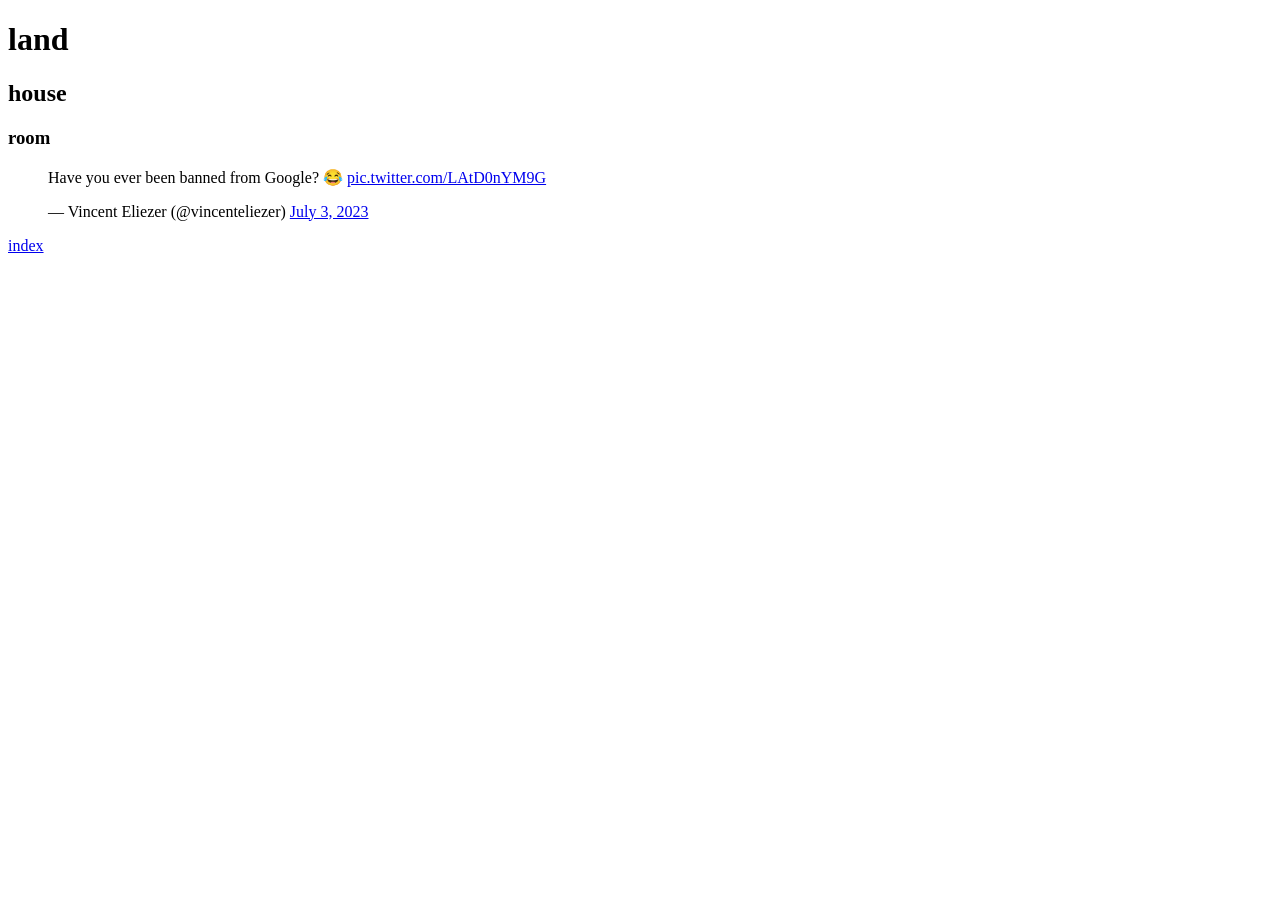
<file: tweets.html>
<!DOCTYPE html>
<html lang="en">
<head>
    <meta charset="UTF-8">
    <meta http-equiv="X-UA-Compatible" content="IE=edge">
    <meta name="viewport" content="width=device-width, initial-scale=1.0">
    <title>First site</title>
</head>
<body>
<p></p> 
<p></p>
<p></p>
<h1>land</h1>
<h2>house</h2>
<h3>room</h3>
<a href="https://www.holbertonschool.com/holberton-logo.png"
<img src="https://www.holbertonschool.com/holberton-logo.png" alt="holberton-logo"/>
</a>
<blockquote class="twitter-tweet" data-theme="dark"><p lang="en" dir="ltr">Have you ever been banned from Google? 😂 <a href="https://t.co/LAtD0nYM9G">pic.twitter.com/LAtD0nYM9G</a></p>&mdash; Vincent Eliezer (@vincenteliezer) <a href="https://twitter.com/vincenteliezer/status/1675904976910942209?ref_src=twsrc%5Etfw">July 3, 2023</a></blockquote> <script async src="https://platform.twitter.com/widgets.js" charset="utf-8"></script>
<a href="index.html">index </a>
</body>
</html>
</file>
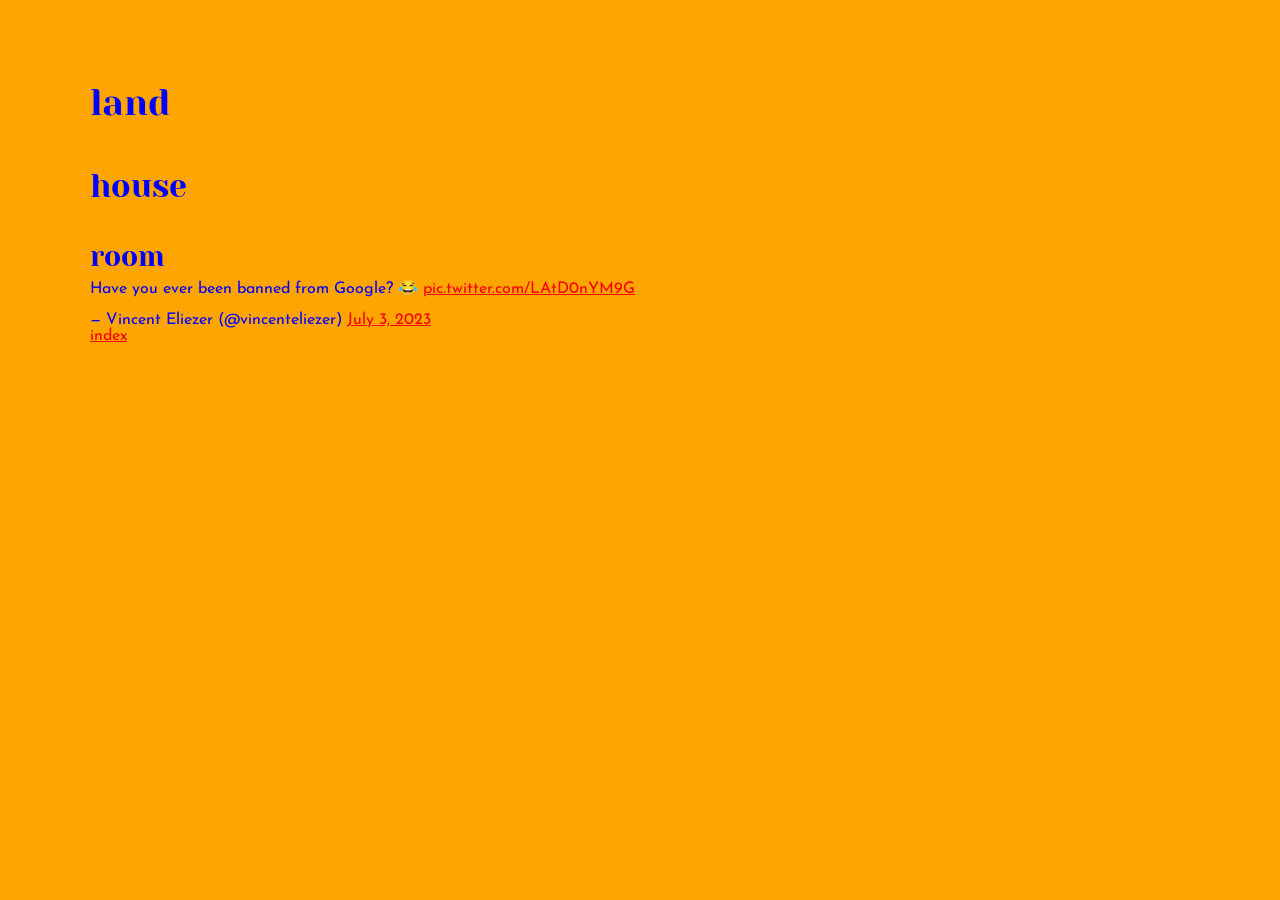
<file: css_basic/tweets.html>
<!DOCTYPE html>
<html lang="en">
<head>
    <meta charset="UTF-8">
    <meta http-equiv="X-UA-Compatible" content="IE=edge">
    <meta name="viewport" content="width=device-width, initial-scale=1.0">
    <title>First site</title>
    <link href="base.css" rel="stylesheet">
    <link href="styles.css" rel="stylesheet">
</head>
<body>
<p></p> 
<p></p>
<p></p>
<h1>land</h1>
<h2>house</h2>
<h3>room</h3>
<a href="https://www.holbertonschool.com/holberton-logo.png"
<img src="https://www.holbertonschool.com/holberton-logo.png" alt="holberton-logo"/>
</a>
<blockquote class="twitter-tweet" data-theme="dark"><p lang="en" dir="ltr">Have you ever been banned from Google? 😂 <a href="https://t.co/LAtD0nYM9G">pic.twitter.com/LAtD0nYM9G</a></p>&mdash; Vincent Eliezer (@vincenteliezer) <a href="https://twitter.com/vincenteliezer/status/1675904976910942209?ref_src=twsrc%5Etfw">July 3, 2023</a></blockquote> <script async src="https://platform.twitter.com/widgets.js" charset="utf-8"></script>
<a href="index.html">index </a>
</body>
</html>
</file>
<file: css_basic/base.css>
/* Importing webfonts */
/* (If you're learning CSS, you should disregard that) */

@import url(https://fonts.googleapis.com/css?family=Yeseva+One);
@import url(https://fonts.googleapis.com/css?family=Josefin+Sans:400,700,700italic,400italic);


/* CSS reset rules */

html, body {
	height: 100%;
	min-height: 100%;
}
html, body, div, span, applet, object, iframe,
h1, h2, h3, h4, h5, h6, p, blockquote, pre,
a, abbr, acronym, address, big, cite, code,
del, dfn, img, ins, kbd, q, s, samp,
small, strike, sub, sup, tt, var,
b, u, i, center,
dl, dt, dd,
fieldset, form, label, legend,
table, caption, tbody, tfoot, thead, tr, th, td,
article, aside, canvas, details, embed, 
figure, figcaption, footer, header, hgroup, 
menu, nav, output, ruby, section, summary,
time, mark, audio, video {
	margin: 0;
	padding: 0;
	border: 0;
	font-size: 100%;
	font: inherit;
	vertical-align: baseline;
}
/* HTML5 display-role reset for older browsers */
article, aside, details, figcaption, figure, 
footer, header, hgroup, menu, nav, section {
	display: block;
}
body {
	line-height: 1;
}
blockquote, q {
	quotes: none;
}
blockquote:before, blockquote:after,
q:before, q:after {
	content: '';
	content: none;
}
table {
	border-collapse: collapse;
	border-spacing: 0;
}


/* Fonts and colors */

body {
	font-family: 'Josefin Sans', serif;
	color: rgba(0, 0, 0, 0.8);
}
h1, h2, h3, h4, h5, h6, header {
	font-family: 'Yeseva One', sans-serif;
}
article {
}
header {
	border-bottom: 1px solid rgb(221,221,221);
	transition: border-bottom-color 1s ease;
}
header a {
	color: rgba(0, 0, 0, 0.8);
}
aside {
	background: #FAFAFA;
}
aside p {
	border: 1px solid #bbb;
	background: #ddd;
	color: black;
}
footer a {
	color: rgba(0, 0, 0, 0.8);
}
a {
	color: #F80002;
}


/* Positioning and margins */

@media (min-width: 1100px) {
	body {
		width: 1100px;
		margin: 0 auto;
	}
}

article {
	padding: 50px 15px;
}
article > *:first-child {
	margin-top: 0;
}
aside {
	padding: 50px 15px;
}
header .right {
	float: right;
	margin: 0 10px 15px;
}


/* Header */
header {
	padding: 20px 0;
	height: 80px;
}
header ul {
	list-style: none;
	margin: 0;
	padding: 0;
}
header li {
	display: inline;
	vertical-align:middle;
}
header li:first-child {
	margin: 0;
}
header li a {
	margin: 0 10px;
}
header li.logo {
	font-size: 36px;
}
header a {
	text-decoration: none;
}


/* Aside */

aside p {
	border-radius: 10px;
	padding: 20px 20px;
}


/* Footer */

footer {
	padding: 5px 15px;
	height: 80px;
}


/* Text styles and margins */

p {
	margin-bottom: 15px;
}
h1 {
	font-size: 36px;
	margin: 40px 0 20px;
}
h2 {
	font-size: 32px;
	margin: 30px 0 15px;
}
h3 {
	font-size: 28px;
	margin: 25px 0 10px;
}
h4 {
	font-size: 20px;
	font-weight: bold;
	margin: 20px 0 10px;
}
h5 {
	font-size: 18px;
	font-weight: bold;
	margin: 15px 0 10px;
}
h6 {
	font-weight: bold;
	margin: 5px 0;
}

@media (max-width: 800px) {
  body.works_on_smartphone {
  	display: block;
  }
  body.works_on_smartphone main {
  	display: block;
  }
  header .right {
  	float: none;
  }
}
</file>
<file: css_basic/styles.css>
body{
    display: flex;
    flex-direction: column;
    color: blue;
    background-color:orange;
    
}

main{
    display: flex;
    flex-direction: row;
    flex: auto;
    background-color: green;
    border-width: 2px;
    border-color:black;
}

article{
    flex: 2;
    overflow-y: auto;
    background-color: yellowgreen;
    
}
aside{
    flex: 1;
    overflow-y: auto;
    background-color: blue;
    border-style: solid;
    border-width: 5px;
    border-color: aqua;
}
footer{
    background-color: bisque;
}

header{
    background-color: azure;
    border-width: 10px;
    border-color:black;
}
</file>
